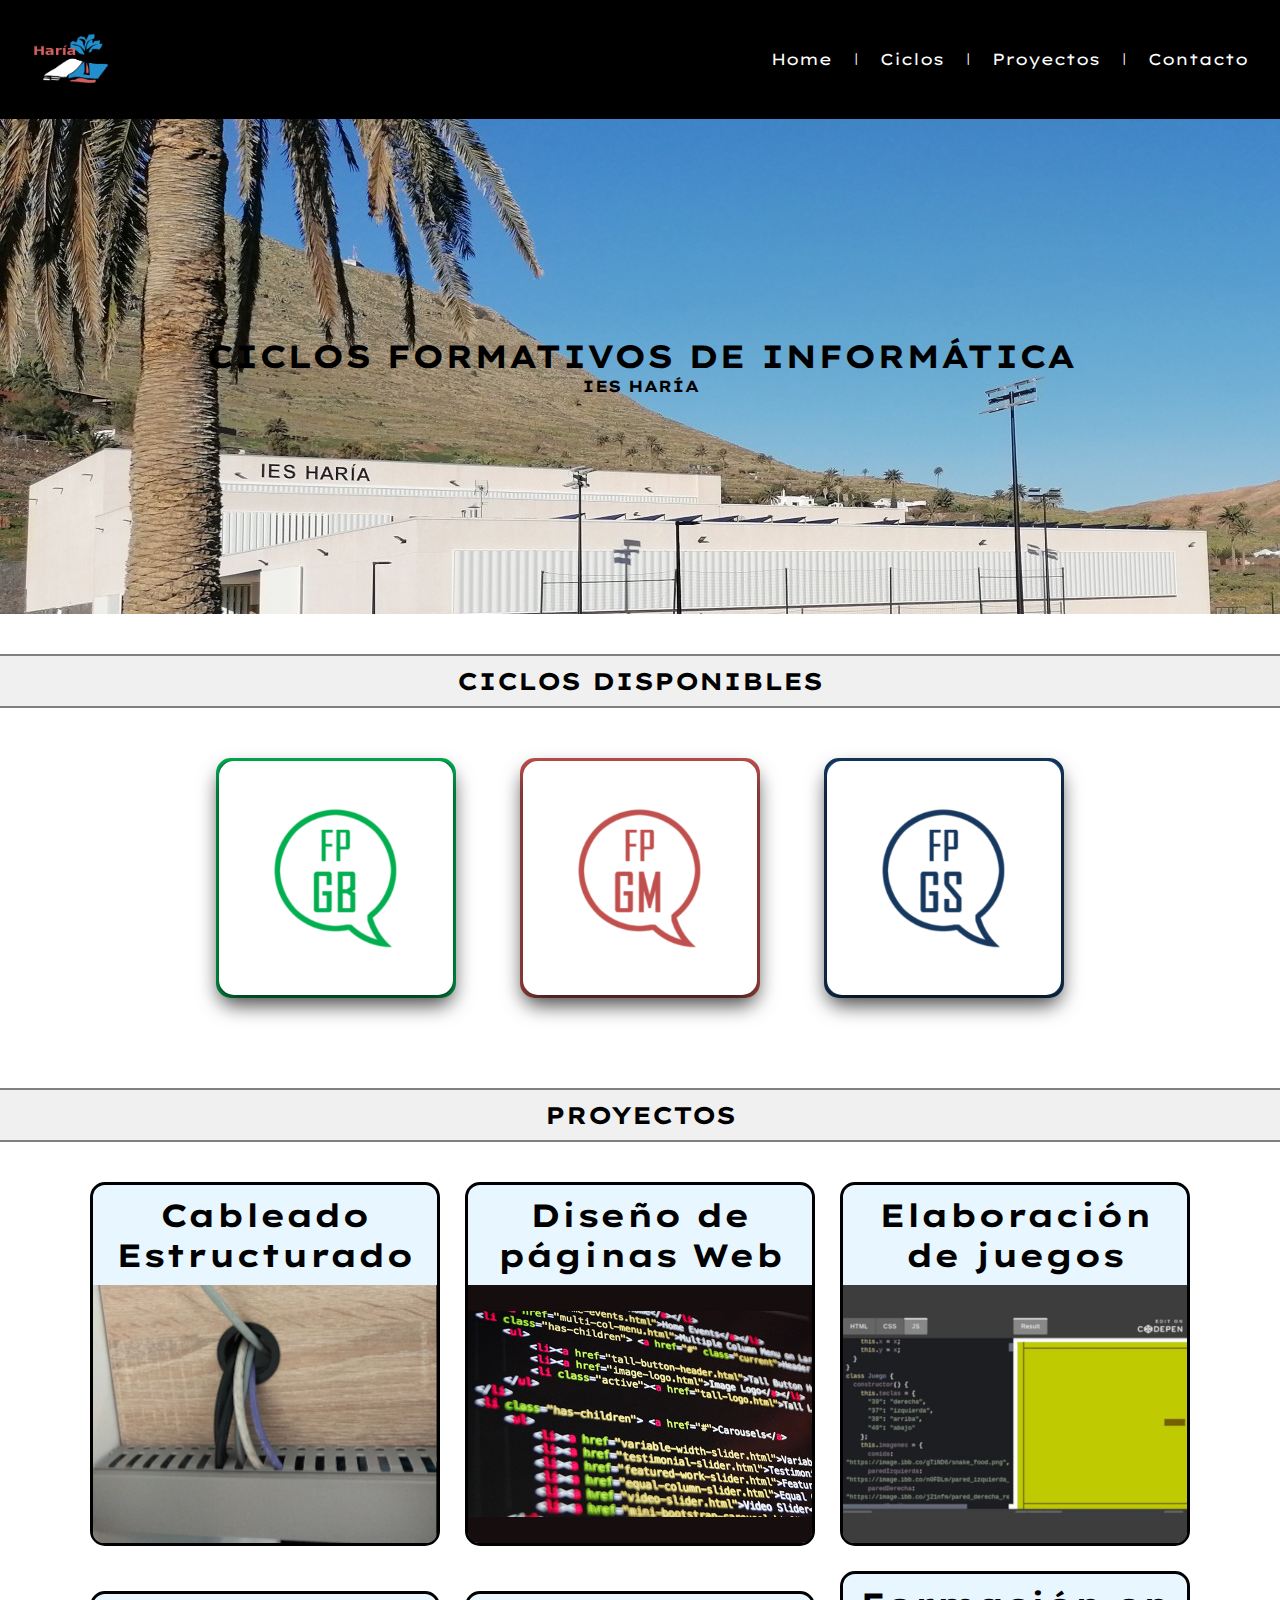
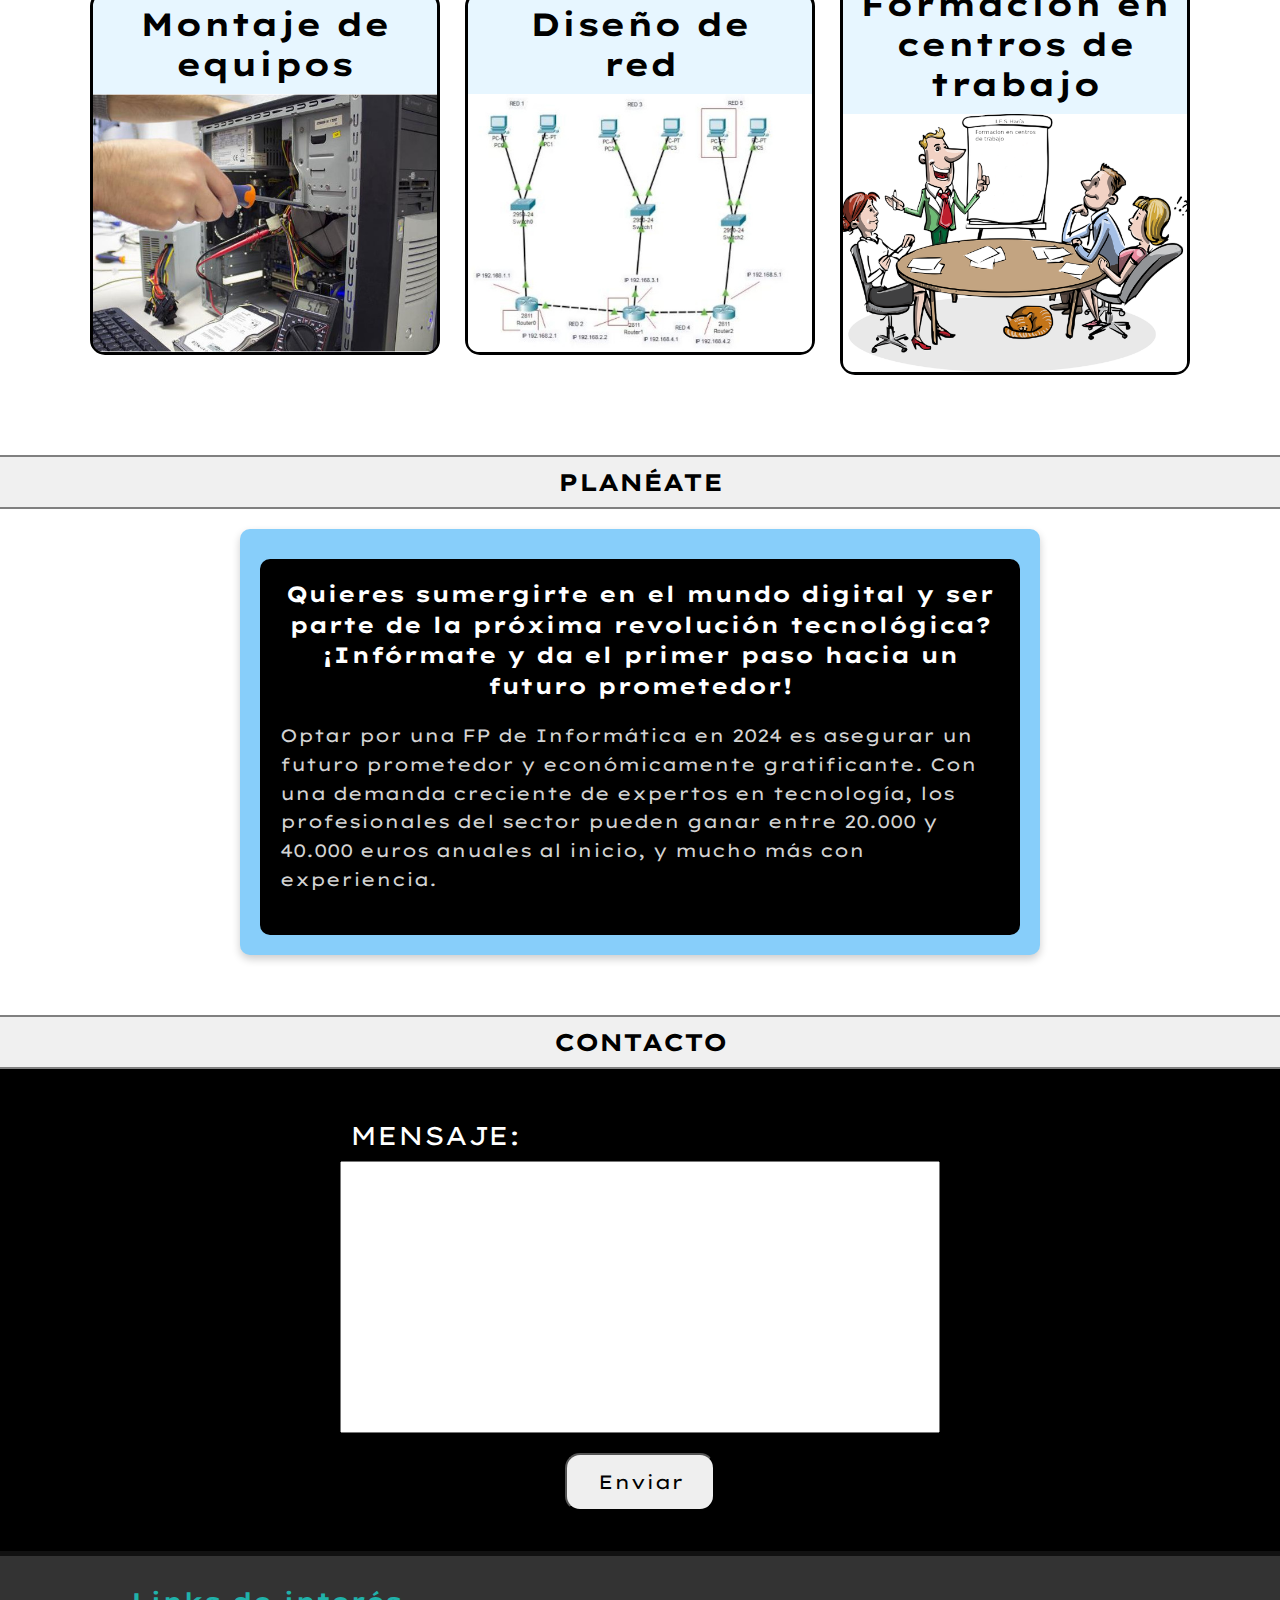
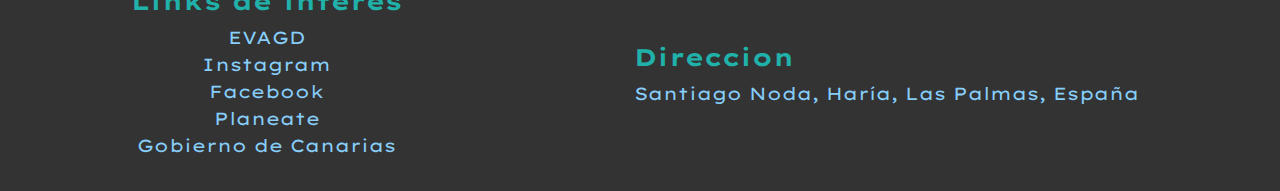
<file: html/index.html>
<!DOCTYPE html>
<html lang="es">
<head>
    <meta charset="UTF-8">
    <meta name="viewport" content="width=device-width, initial-scale=1.0">
    <title>IES Haría</title>

    <!-- fuentes -->
    <link rel="preconnect" href="https://fonts.googleapis.com">
    <link rel="preconnect" href="https://fonts.gstatic.com" crossorigin>
    <link href="https://fonts.googleapis.com/css2?family=Lexend+Mega:wght@100..900&display=swap" rel="stylesheet">

    <!-- css -->
    <link rel="stylesheet" href="/css/style.css">
    <link rel="stylesheet" href="/css/index.css">
    <link rel="stylesheet" href="https://cdn.jsdelivr.net/npm/bootstrap-icons@1.10.3/font/bootstrap-icons.css">
<body>
    <!-- Inicio Header -->
    <header id="header">
        <img class="logo" src="/img/logos/logoharia.png" alt="Logo">
        <button id="abrir" class="abrir-menu"><i class="bi bi-list"></i></button>
        <nav class="nav" id="nav">
            <button class="cerrar-menu" id="cerrar"><i class="bi bi-x"></i></button>
            <ul class="nav-list">
                <li><a href="/html/index.html">Home</a></li>
                <li class="iconobarra"><a href="#"><i class="bi bi-dash-lg"></i></a></li>
                <li><a href="/html/ciclos.html">Ciclos</a></li>
                <li class="iconobarra"><a href="#"><i class="bi bi-dash-lg"></i></a></li>
                <li><a href="#nav-proyectos">Proyectos</a></li>
                <li class="iconobarra"><a href="#"><i class="bi bi-dash-lg"></i></a></li>
                <li><a href="#contacto">Contacto</a></li>
            </ul>
        </nav>
    </header>

    <main>
        <!-- IMAGEN PRINCIPAL -->
        <div id="main-image">
            <h1>CICLOS FORMATIVOS DE INFORMÁTICA</h1>
            <h4>IES HARÍA</h4>
        </div>

        <!-- TARJETAS FPs -->
        <nav>
            <div id="tit-ciclos"><h2>CICLOS DISPONIBLES</h2></div>
            <div class="tarjetas">
                <div onclick="mostrarFP('basica')" >
                    <div class="tarjeta" id="fpbasica">
                        <div class="delante">
                            <img class="logosimg" src="/img/logos/FPB.png" alt="">
                        </div>
                        <div class="detras">
                            <div>
                                <h2>FP<br>BÁSICA</h2>
                                <h3>I Y C</h3>
                            </div>
                            <a href="ciclos.html#fpbasicainfo"  class="mas"><img src="/img/mas.png" alt=""></a>
                        </div>
                    </div>
                </div>
                <div onclick="mostrarFP('media')">
                    <div class="tarjeta" id="fpmedia">
                        <div class="delante">
                            <img class="logosimg" src="/img/logos/FPM.png" alt="">
                        </div>
                        <div class="detras">
                            <div>
                                <h2>FP<br>MEDIA</h2>
                                <h3>SMR</h3>
                            </div>
                            <a href="ciclos.html#fpmediainfo" class="mas"><img src="/img/mas.png" alt=""></a>
                        </div>
                    </div>
                </div>
                <div onclick="mostrarFP('superior')">
                    <div class="tarjeta" id="fpsuperior">
                        <div class="delante">
                            <img class="logosimg" src="/img/logos/FPS.png" alt="">
                        </div>
                        <div class="detras">
                            <div>
                                <h2>FP<br>SUPERIOR</h2>
                                <h3>DAM</h3>
                            </div>
                            <a href="ciclos.html#fpsuperiorinfo" class="mas"><img src="/img/mas.png" alt=""></a>
                        </div>
                    </div>
                </div>
            </div>
        </nav>

        <!-- FPs -->
        <div id="basica" class="hidden">
            <div class="fp fondobasica">
                <div>
                    <h1 class="divdiv">FP BÁSICA<br>Informática y Comunicaciones</h1>
                    <br>
                    <h2>REQUISITOS:</h2>
                    <h4>1º Requisito</h4>
                        <p>Tener mas de 15 años y menos de 17 años</p> 
                    <h4>2º Requisito</h4>
                        <p>Haber cursado el primer ciclo de Educación Secundaria Obligatoria (3º de la ESO) o, excepcionalmente, haber cursado el segundo curso de la Educación Secundaria Obligatoria.</p>
                        <br>
                    <h2>LOCALIZACIÓN:</h2>
                    <h4>2º MÓDULO IES HARÍA</h4>
                    <br>
                    <div id="pro">
                        <h2>PROYECTOS</h2>
                        <a href="#nav-proyectos"><i class="bi bi-plus-circle"></i></a>
                    </div>
                </div>
                <div class="x" onclick="mostrarFP('quitar')"><i class="bi bi-x-circle"></i></div>
            </div>
        </div>
        <div id="media" class="hidden">
            <div class="fp fondomedia">
                <div>
                    <h1 class="divdiv">FP MEDIA<br>Sistemas Microinformáticos y Redes</h1>
                    <br>
                    <h2>REQUISITOS:</h2>
                    <h4>1º Requisito</h4>
                        <p class="p-media">Tener más de 17 años</p> 
                    <h4>2º Requisito</h4>
                        <p class="p-media">Tener alguno de estos titulos:<br>Educacion Secundaria Obligatoria, Formacion Profesional Básica, Título de técnico</p>
                        <br>
                    <h2>LOCALIZACIÓN:</h2>
                    <h4>3º MÓDULO IES HARÍA</h4>
                    <br>
                    <div id="pro">
                        <h2>PROYECTOS</h2>
                        <a href="#nav-proyectos"><i class="bi bi-plus-circle"></i></a>
                    </div>
                </div>
                <div class="x" onclick="mostrarFP('quitar')"><i class="bi bi-x-circle"></i></div>
            </div>
        </div>

        <div id="superior" class="hidden">
            <div class="fp fondosuperior">
                <div>
                    <h1 class="divdiv">FP SUPERIOR<br>Desarrollo Aplicaciones Multiplataforma</h1>
                    <br>
                    <h2>REQUISITOS:</h2>
                    <h4>Unico Requisito</h4>
                        <p>Tener el título de Bachillerato o un título de Grado Medio.</p>
                    <h2>LOCALIZACIÓN:</h2>
                    <h4>3º MÓDULO IES HARÍA</h4>
                    <br>
                    <div id="pro">
                        <h2>PROYECTOS</h2>
                        <a href="#nav-proyectos"><i class="bi bi-plus-circle"></i></a>
                    </div>
                </div>
                <div class="x" onclick="mostrarFP('quitar')"><i class="bi bi-x-circle"></i></div>
            </div>
        </div>

        <!-- PROYECTOS -->
        <nav id="nav-proyectos">
            <div id="tit-proyectos"><h2>PROYECTOS</h2></div>
            <div class="imagenes-proyectos">
                <div class="proyecto" onclick="mostrarProyecto('pr1')">
                    <h1>Cableado Estructurado</h1>
                    <img src="/img/proyectos/cables.jpg" alt="">
                </div>
                <div class="proyecto" onclick="mostrarProyecto('pr2')">
                    <h1>Diseño de páginas Web</h1>
                    <img src="/img/proyectos/html.jpg" alt="">
                </div>
                <div class="proyecto" onclick="mostrarProyecto('pr3')">
                    <h1>Elaboración de juegos</h1>
                    <img src="/img/proyectos/juegos.jpg" alt="">
                </div>
                <div class="proyecto" onclick="mostrarProyecto('pr4')">
                    <h1>Montaje de<br>equipos</h1>
                    <img src="/img/proyectos/montaje.jpg" alt="">
                </div>
                <div class="proyecto" onclick="mostrarProyecto('pr5')">
                    <h1>Diseño de<br>red</h1>
                    <img src="/img/proyectos/cisco.jpg" alt="">
                </div>
                <div class="proyecto" onclick="mostrarProyecto('pr6')">
                    <h1>Formación en centros de trabajo</h1>
                    <img src="/img/proyectos/f.png" alt="">
                </div>
            </div>
            <div class="datos-proyecto hidden" id="pr1">
                <img src="/img/proyectos/cables.jpg" alt="">
                <div>
                    <h1>Cableado estructurado</h1>
                    <p>Hemos diseñado y ordenado los cables de un aula de informática y colocado unas canaletas en unas mesas para ordenar los cables.</p>
                    <p class="bold">Formación profesional: Básica, Media</p>
                    <a onclick="mostrarProyecto('quitar')"><img src="/img/volver.png" alt=""></a>
                </div>
            </div>
            <div class="datos-proyecto hidden" id="pr2">
                <img src="/img/proyectos/html.jpg" alt="">
                <div>
                    <h1>Diseño de páginas Web</h1>
                    <p>El Lenguaje de Marcado de Hipertexto (HTML) es el código que se utiliza para estructurar y desplegar una página web y sus contenidos. Por ejemplo, sus contenidos podrían ser párrafos, una lista con viñetas, o imágenes y tablas de datos.</p>
                    <p class="bold">Formacón profesional: Medio y Superior</p>
                    <a onclick="mostrarProyecto('quitar')"><img src="/img/volver.png" alt=""></a>
                </div>
            </div>
            <div class="datos-proyecto hidden" id="pr3">
                <img src="/img/proyectos/juegos.jpg" alt="">
                <div>
                    <h1>Elaboración de juegos</h1>
                    <p>Empezaremos a aprender a programar juegos sencillos como el juego de la serpiente, 2048, etc.</p>
                    <p class="bold">Formación profesional: Superior</p>
                    <a onclick="mostrarProyecto('quitar')"><img src="/img/volver.png" alt=""></a>
                </div>
            </div>
            <div class="datos-proyecto hidden" id="pr4">
                <img src="/img/proyectos/montaje.jpg" alt="">
                <div>
                    <h1>Montaje de equipos</h1>
                    <p>Vamos a aprender a montar y desmontar equipos y saber cada parte de él, así como disco duro, memoria RAM, etc.</p>
                    <p class="bold">Formación profesional: Básica, Medio y Superior</p>
                    <a onclick="mostrarProyecto('quitar')"><img src="/img/volver.png" alt=""></a>
                </div>
            </div>
            <div class="datos-proyecto hidden" id="pr5"> 
                <img src="/img/proyectos/cisco.jpg" alt="">
                <div>
                    <h1>Diseño de red</h1>
                    <p>Hemos creado y manipulado ordenadores, routers, switch, etc.</p>
                    <p class="bold">Formación profesional: Basica y medio</p>
                    <a onclick="mostrarProyecto('quitar')"><img src="/img/volver.png" alt=""></a>
                </div>
            </div>
            <div class="datos-proyecto hidden" id="pr6">
                <img src="/img/proyectos/f.png" alt="">
                <div>
                    <h1>Formación en centros de trabajo</h1>
                    <p>Vamos a estar 2 meses y medio trabajando en empresas para obtener experiencia laboral.</p>
                    <p class="bold">Formación profesional: Básica, Medio, Superior</p>
                    <a onclick="mostrarProyecto('quitar')"><img src="/img/volver.png" alt=""></a>
                </div>
            </div>
        </nav>

        <!-- ACTIVIDADES -->
        <div id="tit-ciclos"><h2>PLANÉATE</h2></div>
        <nav class="nav-planeate">
            <div id="planeate">
                <div><h2>Quieres sumergirte en el mundo digital y ser parte de la próxima revolución tecnológica? ¡Infórmate y da el primer paso hacia un futuro prometedor!</h2></div>
                <div><p>Optar por una FP de Informática en 2024 es asegurar un futuro prometedor y económicamente gratificante. Con una demanda creciente de expertos en tecnología, los profesionales del sector pueden ganar entre 20.000 y 40.000 euros anuales al inicio, y mucho más con experiencia.</p></div>
            </div>
        </nav>

        <!-- CONTACTO -->
        <nav>
            <div id="tit-contacto"><h2>CONTACTO</h2></div>
            <div id="contacto">
                <form>
                    <label for="mensaje">MENSAJE:</label>
                    <textarea name="mensaje" id="mensaje" cols="30" rows="10"></textarea>
                    <button>Enviar</button>
                </form>
            </div>
            
        </nav>
        
    </main>
    <!-- Fin Header -->

    <footer>
        <div class="div-footer">
            <div class="redes"><h4 class="titulo-redes">Links de interés</h4>
                <div>EVAGD</div>
                <div>Instagram</div>
                <div>Facebook</div>
                <div>Planeate</div>
                <div>Gobierno de Canarias</div>
            </div>
            <div class="direccion">
                <div class="redes">
                    <h4 class="titulo-redes">Direccion</h4>
                    <div>Santiago Noda, Haría, Las Palmas, España</div>
        </div>
        
    </footer>
    <script src="/js/script.js"></script>
</body>
</html>
</file>
<file: css/style.css>
html{   
    scroll-behavior: smooth;
    overflow-x: hidden;
}

/*ESTILOS GENERALES, HEADER, FOOTER,*/

*{
    padding: 0;
    margin: 0;
    box-sizing: border-box;
    font-family: "Lexend Mega";
}

/*menu*/

header {
    display: flex;
    align-items: center;
    justify-content: space-between;
    padding: 2rem;
    background-color: black;
}

.logo {
    max-width: 5rem;
}

.nav-list {
    list-style-type: none;
    display: flex;
    gap: 1rem;
}

.nav-list li a {
    text-decoration: none;
    color: white;
}

.abrir-menu,
.cerrar-menu {
    display: none;
}

.iconobarra{
    transform:rotate(90deg)
}

    /*-------------hamburguesa-------------------*/

@media screen and (max-width: 550px) {
    .iconobarra{
        display: none;
    }
    .abrir-menu,
    .cerrar-menu {
        display: block;
        border: 0;
        font-size: 1.25rem;
        background-color: transparent;
        cursor: pointer;
    }

    .abrir-menu:hover, .cerrar-menu:hover{
        background-color: transparent;
    }
    .abrir-menu {
        color:white;
    }

    .cerrar-menu {
        color: #ececec;
        font-size: 1.5rem;
    }

    .nav {
        opacity: 0;
        visibility: hidden;
        display: flex;
        flex-direction: column;
        align-items: end;
        gap: 2rem;
        position: absolute;
        top: 0;
        right: 0;
        bottom: 0;
        background-color: #1c1c1c;
        padding: 2rem;
        box-shadow: 0 0 0 100vmax rgba(0, 0, 0, .5);
        z-index: 999;
    }

    .nav.visible {
        opacity: 1;
        visibility: visible;
    }
    
    .nav-list {
        flex-direction: column;
        gap: 5vh;
        align-items: end;
    }
    .nav-list li a:hover {
        color: lightskyblue;
        font-size: 1.1rem;
    }
    .nav li{
        align-items: center;
    }
    .nav li a{
        position: relative;
        color: white;
        text-decoration: none;
        transition: 1s ease-out;
        white-space: nowrap;
    }
    
    
    .nav li a::after{
        content: "";
        position: absolute;
        left: 0;
        bottom: -8px;
        width: 100%;
        height: 3px;
        transform-origin: right;
        transform: scaleX(0);
        background-color: black;
        transition: 0.7s ease;
    }
    
    
    .nav li a:hover::after{
        transform: scaleX(1);
        transform-origin: left;
        background-color: lightskyblue;
    }
}


/* Footer */
footer {
    background-color: #333; 
    color: #fff; 
    padding: 20px;
    text-align: center;
    border-top: 5px solid #111;
    position: relative;
}

.div-footer {
    display: flex;
    justify-content: space-around;
    align-items: center;
    flex-wrap: wrap;
}

.div-footer div {
    margin: 10px;
}


.titulo-redes {
    font-size: 1.5em;
    margin-bottom: 10px;
    color: lightseagreen;
    transition: color 0.3s;
}

.titulo-redes:hover {
    color: #fff;
}

.redes div {
    font-size: 1.1em;
    margin: 5px 0;
    cursor: pointer;
    color: lightskyblue;
    transition: color 0.3s;
}

.redes div:hover {
    color: #fff; 
}


/* Responsive Design */
@media (max-width: 800px) {
    .div-footer {
        flex-direction: column;
        text-align: center;
    }

    .redes {
        text-align: center;
    }
}
</file>
<file: css/index.css>
* {
    margin: 0;
    padding: 0;
    box-sizing: border-box;
    text-align: center;
    text-decoration: none;
    list-style-type: none;
}
#main-image {
    display: flex;
    flex-direction: column;
    justify-content: center;
    align-items: center;
    background-image: url(/img/background/fondo.jpg);
    height: 55vh;
}
#media{
    width:100%;
}
.p-media{
    width: 100%;
}
.logosimg {
    height: 140px;
    margin: auto;
}

.tarjetas {
    display: flex;
    justify-content: center;
    gap: 5vw;
}
  
.tarjeta {
    position: relative;
    width: 240px;
    height: 240px;
    transform-style: preserve-3d;
    transition: transform 0.6s;
    border-radius: 15px;
    cursor: pointer;
    margin: 50px 0;
}
  
.delante, .detras {
    position: absolute;
    display: flex;
    align-items: center;
    justify-content: center;
    width: 100%;
    height: 100%;
    backface-visibility: hidden;
    border: 2px solid #ffffff;
    border-radius: 15px;
    box-shadow: 0 10px 20px rgba(0, 0, 0, 0.726);
}
  
.delante {
    background-color: #fff;
    transition: all 0.3s;
}
.delante:hover {
    transform: scale(1.01);
    background-color: #f1f1f1;
    transition: all 0.3s;
}

.delante img{
    transition: all 0.5s;
}
.delante:hover img{
    transform: scale(1.15);
    transition: all 0.5s;
}
  
.detras {
    transform: rotateY(180deg);
    display: flex;
    flex-direction: column;
    justify-content: center;
    gap: 20px;
}
.detras h2 {
    color: white;
}

.girar{
    transform: rotateY(180deg);
}

.fp {
    margin: 0 150px;
    padding: 40px;
    display: flex;
    justify-content: space-between;
    color: rgb(0, 0, 0);
    
}
main nav {
    display: flex;
    flex-direction: column;
    align-items: center;
    justify-content: center;
}

.mas {
    background-color: white;
    border-radius: 50%;
    width: 50px;
    height: 50px;
    display: flex;
    justify-content: center;
    align-items: center;
    transition: all 0.5s;
}
.mas:hover {
    transform: rotate(180deg);
    transition: all 0.5s;
}
.mas img{
    height: 30px;
}

.fp div div {
    display: flex;
    justify-content: flex-start;
    align-items: center;
    gap: 15px;
}

.fp div h2, h4, p {
    text-align: left;
}
#pro, a{
    color: black;
}

.x {
    cursor: pointer;
    font-size: 2rem;
    transition: all 0.3s;
}

.x:hover {
    transform: scale(1.1);
    transition: all 0.6s;
}

.fondobasica {
    background-color: #c6ffdf;
    border-left: solid 12px #01AF50;
    border-right: solid 12px #01AF50;
    height: 450px;
}
.fondomedia {
    background-color: #ffc8c8;
    border-left: solid 12px #C0514E;
    border-right: solid 12px #C0514E;
    height: 450px;
}
.fondosuperior {
    background-color: #bedbff;
    border-left: solid 12px #1c5192;
    border-right: solid 12px #1c5192;
    height: 450px;
}

#fpbasica {
    background-color: #05833e;
    border: solid 3px #01AF50;
}
#fpmedia {
    background-color: #C0514E;
    border: solid 3px #C0514E;
}
#fpsuperior {
    background-color: #1c5192;
    border: solid 3px #16375E;
}

#tit-ciclos, #tit-proyectos, #tit-planeate, #tit-contacto {
    margin-top: 40px;
    width: 100vw;
    border-top: solid 2px grey;
    border-bottom: solid 2px grey;
    padding: 10px;
    background-color: rgb(240, 240, 240);
}

.imagenes-proyectos {
    display: grid;
    grid-template-columns: repeat(3, 1fr);
    justify-content: center;
    align-items: center;
    padding: 40px;
    gap: 25px;
    cursor: pointer;
}
.divdiv {
    width: 1500px;
}

.imagenes-proyectos div {
    height: auto;
    width: 350px;
    transition: all 0.2s;
}

.imagenes-proyectos div:hover  {
    transform: scale(1.05);
    transition: all 0.2s;
}

.proyecto {
    display: flex;
    flex-direction: column;
    justify-content: center;
    align-items: center;
    border-radius: 15px;
    background-color: rgb(231, 246, 255);
    border: solid black;
}

.proyecto h1 {
    padding: 10px;
}

.proyecto img {
    width: 100%;
    border-radius: 0 0 10px 10px;
}

#contacto {
    background-color: black;
    width: 100vw;
    display: flex;
    flex-direction: column;
    justify-content: center;
    align-items: center;
}

#contacto form {
    margin: 40px;
    display: flex;
    flex-direction: column;
    justify-content: center;
    color: white;
    width: 600px;
}

#contacto form button {
    align-self: center;
    margin-top: 20px;
    width: 150px;
    padding: 15px;
    font-size: 1.2rem;
    border-radius: 15px;
    cursor: pointer;
}

button:hover { 
    background-color: lightskyblue;
    color: white;
    transition: background-color 0.3s;
}

#contacto form textarea {
    resize: none;
    padding: 15px;
    font-size: 1.2rem;
}

#contacto form label {
    font-size: 1.6rem;
    padding: 10px;
}

#contacto form label, textarea {
    text-align: left;
}
.nav-proyectos {
    display: flex;
    flex-direction: column;
    justify-content: center;
    align-items: center;
}

.datos-proyecto {
    display: flex;
    flex-direction: row;
    justify-content: space-between;
    align-items: center;
    border: solid 2px rgb(169, 189, 233);
    background-color: rgb(204, 229, 238);
    width: 1100px;
    border-radius: 20px;
    box-shadow: 0 5px 10px rgba(0, 0, 0, 0.726);
    margin: 40px;
    padding: 20px;
    gap: 30px;
}

.datos-proyecto > img {
    height: 375px;
    border-radius: 20px;
    border: solid 3px rgb(255, 224, 183);
}
.datos-proyecto div {
    display: flex;
    flex-direction: column;
    justify-content: center;
    align-items: center;
    width: 100%;
}

.bold {
    font-weight: bold;
}

.datos-proyecto div h1 {
    font-size: 2rem;
}

.datos-proyecto div p {
    font-size: 1.3rem;
    text-align: center;
}

.datos-proyecto a img {
    height: 50px;
    cursor: pointer;
    transition: all 0.3s;
    display: flex;
}

.datos-proyecto a img:hover {
    transform: scale(1.2);
    transition: all 0.3s;
}

.x img {
    height: 40px;
    cursor: pointer;
}

.hidden {
    display: none;
}

@media (max-width: 1200px) {
    .imagenes-proyectos {
        grid-template-columns: repeat(2, 1fr);
    }
    .datos-proyecto {
        width: 700px;
        flex-direction: column;
    }
    .fp {
        width: 800px;
        margin: auto;
    }
}

@media (max-width: 850px) {
    .tarjetas .tarjeta{
        width: 200px;
        height: 200px;
    }

}

@media (max-width: 800px) {
    .imagenes-proyectos {
        grid-template-columns: repeat(1, 1fr);
    }
    .datos-proyecto {
        width: 500px;
    }
    .datos-proyecto div p{
        font-size: 1rem;
    }
    .datos-proyecto div h1{
        font-size: 1.5rem;
    }
    .datos-proyecto img {
        height: 350px;
    }
    
    
}
@media (max-width: 700px) {
    .tarjetas .tarjeta{
        width: 150px;
        height: 150px;
    }
    .tarjeta h2 {
        font-size: 1.2rem;
    }
    .tarjeta h3 {
        font-size: 1rem;
    }
    .mas {
        width: 35px;
        height: 35px;
    }
    .mas img {
        height: 20px;
    }
    }
    
@media (max-width: 600px) {
    .datos-proyecto {
        width: 390px;
    }
    .datos-proyecto img {
        height: 270px;
    }
    .datos-proyecto div h1{
        font-size: 1.3rem;
    }
    
}

@media (max-width: 400px) {
    .datos-proyecto {
        width: 300px;
    }
}

@media (max-width: 300px) {
    .datos-proyecto {
        width: 250px;
    }
}


/*planeate*/
.nav-planeate {
    background-color: lightskyblue;
    padding: 20px;
    border-radius: 10px;
    margin: 20px auto;
    width: 90%;
    max-width: 800px;
    box-shadow: 0 4px 8px rgba(0, 0, 0, 0.2);
}

#tit-planeate h2 {
    color: white;
    text-align: center;
    font-size: 24px;
    margin: 0;
}

#planeate {
    background-color: black;
    padding: 20px;
    border-radius: 10px;
    margin-top: 10px;
}

#planeate div {
    margin-bottom: 20px;
}

#planeate h2 {
    font-size: 22px;
    color:white;
    margin: 0;
    line-height: 1.4;
}

#planeate p {
    font-size: 18px;
    color: lightgray;
    line-height: 1.6;
    margin: 0;
}

/* Estilos responsivos */
@media (max-width: 600px) {
    nav {
        padding: 10px;
        width: 95%;
    }

    #planeate h2 {
        font-size: 20px;
    }

    #planeate p {
        font-size: 16px;
    }
}
</file>
